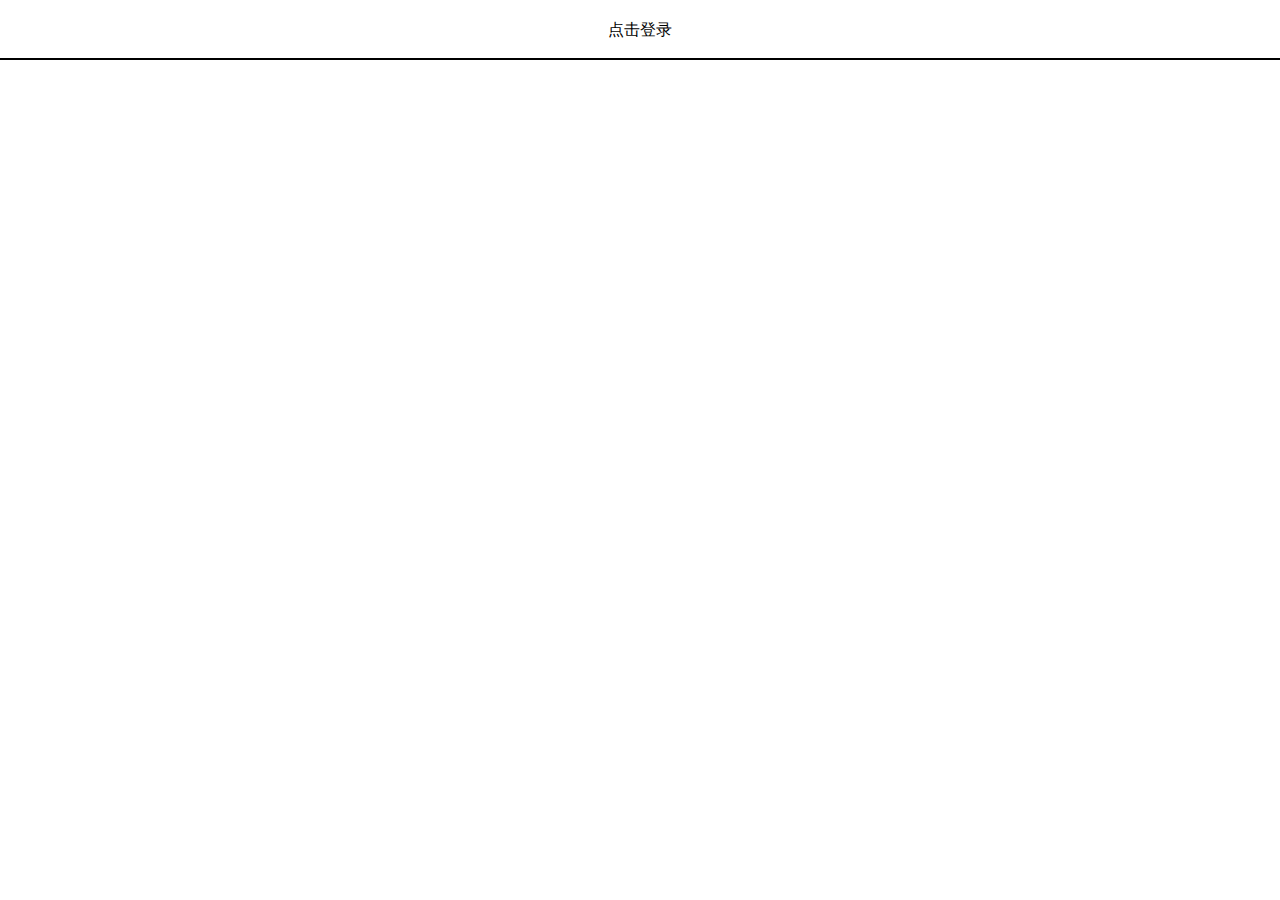
<file: 模态框.html>
<!DOCTYPE html>
<html lang="en">

<head>
    <meta charset="UTF-8">
    <meta http-equiv="X-UA-Compatible" content="IE=edge">
    <meta name="viewport" content="width=device-width, initial-scale=1.0">
    <title>Document</title>
    <style>
        * {
            margin: 0;
            padding: 0;
            box-sizing: border-box;
        }

        a {
            text-decoration: none;
            color: black;
        }

        .mask {
            display: none;
            position: fixed;
            width: 100%;
            height: 100%;
            background-color: rgba(0, 0, 0, 0.3);
        }

        .login {
            width: 100%;
            height: 60px;
            text-align: center;
            border-bottom: 2px solid black;
        }

        .login a {
            display: block;
            width: 100%;
            height: 100%;
            line-height: 60px;
        }

        .main {
            display: none;
            position: fixed;
            left: 50%;
            top: 50%;
            transform: translate(-50%, -50%);
            width: 400px;
            height: 400px;
            border: 2px solid black;
            text-align: center;
            background-color: #fff;
        }

        .main #title {
            width: 100%;
            height: 50px;
            line-height: 50px;
            border-bottom: 2px solid;
            margin-bottom: 20px;
            cursor: all-scroll;
        }

        .main #closebtn {
            position: absolute;
            top: -20px;
            right: -20px;
            width: 50px;
            height: 50px;
            border-radius: 50%;
            border: 1px solid #eee;
            cursor: pointer;
        }
    </style>
</head>

<body>
    <div class="mask"></div>
    <p class="login"><a id="link" href="javascript:;">点击登录</a></p>
    <div class="main">
        <p id="title">登录</p>
        <button id="closebtn">关闭</button>
        <p>用户名:<input type="text"></p>
        <p>密码:<input type="password"></p>
    </div>

    <script>
        var mask = document.querySelector('.mask');
        var link = document.querySelector("#link");
        var main = document.querySelector(".main");
        var closebtn = document.querySelector("#closebtn");
        var title = document.querySelector('#title');
        // 1.点击登录显示遮罩层和mian
        link.addEventListener('click', function () {
            mask.style.display = 'block';
            main.style.display = 'block';
        })
        // 2.点击关闭按钮，隐藏遮罩层和main
        closebtn.addEventListener('click', function () {
            mask.style.display = 'none';
            main.style.display = 'none';
        })
        // 3.鼠标按下，main跟随鼠标
        title.addEventListener('mousedown', function (e) {
            var x = e.pageX - main.offsetLeft;
            var y = e.pageY - main.offsetTop;
            function title(e) {
                main.style.left = e.pageX - x + 'px';
                main.style.top = e.pageY - y + 'px';
            }
            document.addEventListener('mousemove', title)
            document.addEventListener('mouseup', function () {
                document.removeEventListener('mousemove', title)

            })
        })
    </script>
</body>

</html>
</file>
